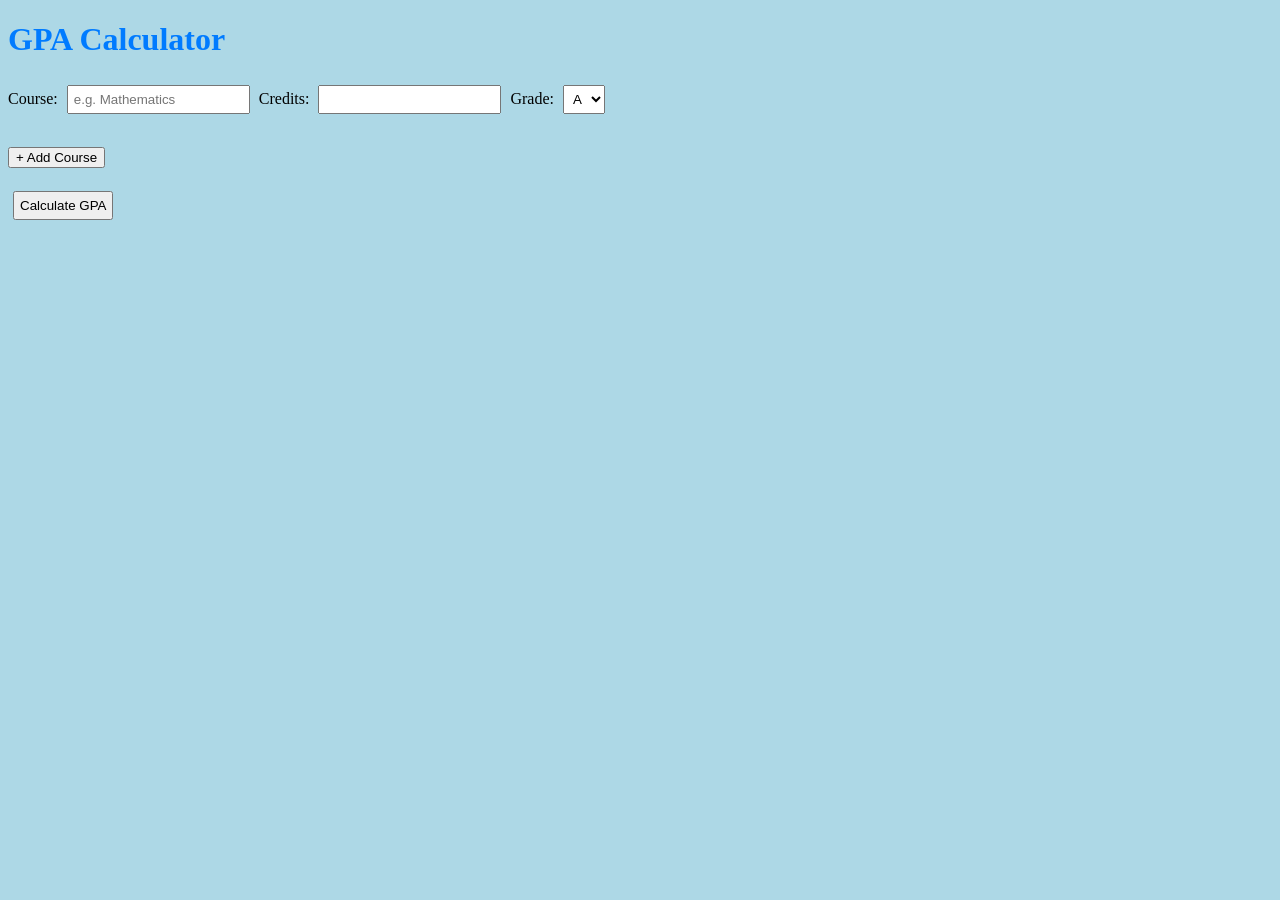
<file: Lab2/index.html>
<!DOCTYPE html>
<html lang="en">
<head>
    <meta charset="UTF-8">
    <title>GPA Calculator</title>
    <link rel="stylesheet" href="style.css">
    <script src="script.js" defer></script>
</head>

<body>

<h1>GPA Calculator</h1>

<form action="calculate.php" method="post" onsubmit="return validateForm()">

    <div id="courses">

        <div class="course-row">

            <label>Course:</label>
            <input type="text" name="course[]" placeholder="e.g. Mathematics" required>

            <label>Credits:</label>
            <input type="number" name="credits[]" min="1" required>

            <label>Grade:</label>
            <select name="grade[]">
                <option value="4.0">A</option>
                <option value="3.0">B</option>
                <option value="2.0">C</option>
                <option value="1.0">D</option>
                <option value="0.0">F</option>
            </select>

        </div>

    </div>

    <br>

    <button type="button" onclick="addCourse()">+ Add Course</button>

    <br><br>

    <input type="submit" value="Calculate GPA">

</form>

</body>
</html>
</file>
<file: Lab2/style.css>
body {
    background-color: lightblue;
}

h1 {
    color: #007BFF;
}

.course-row {
    margin-bottom: 10px;
}

input, select {
    padding: 5px;
    margin: 5px;
}
</file>
